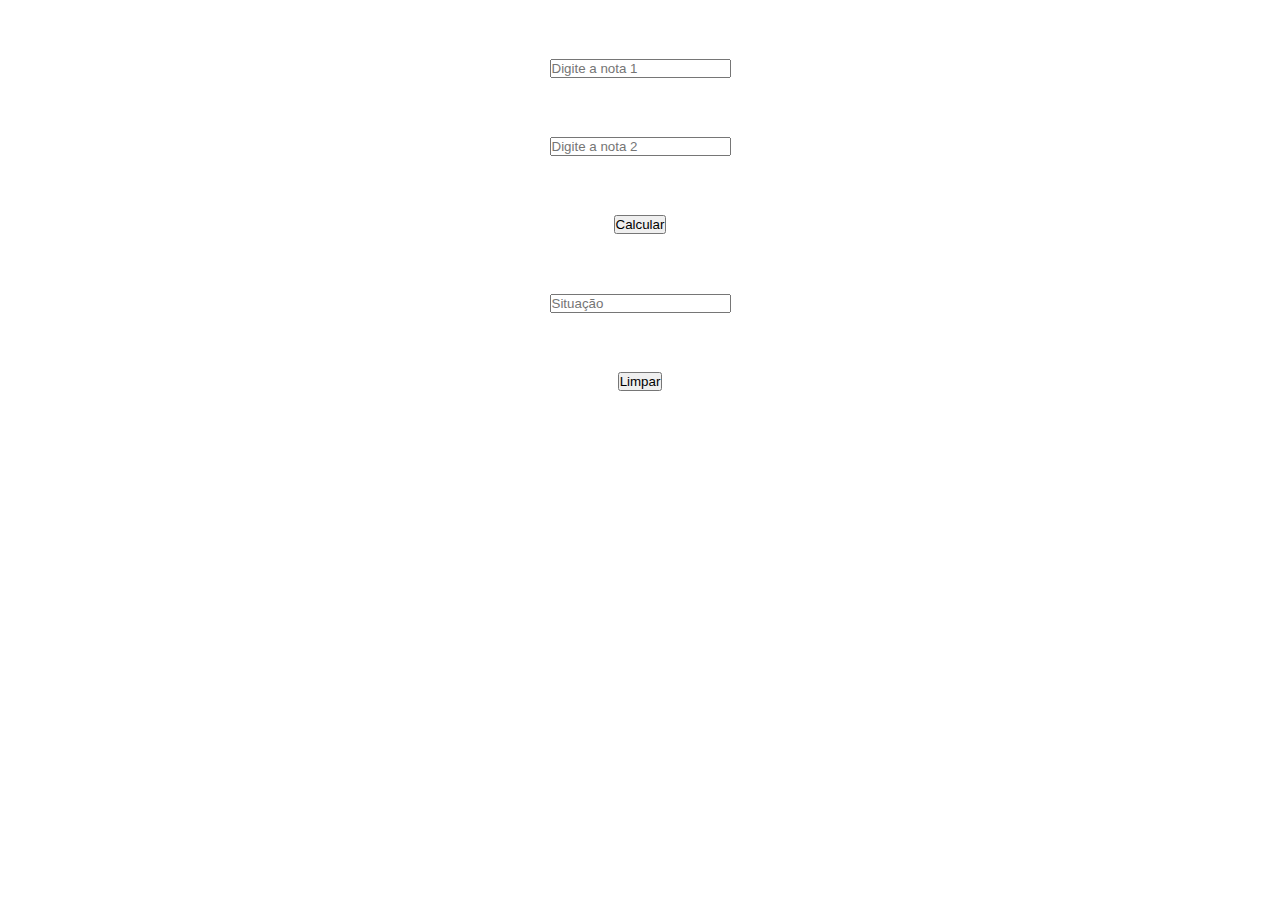
<file: aula-01/index.html>
<!DOCTYPE html>
<html lang="pt-BR">
  <head>
    <meta charset="UTF-8" />
    <meta name="viewport" content="width=device-width, initial-scale=1.0" />
    <link rel="stylesheet" href="./style.css">
    <script src="./app.js" defer></script>
    <title>Document</title>
  </head>
  <body>

    <form id="form">
        <!-- caixa de texto -->
      <input id="nota1" type="text" placeholder="Digite a nota 1" />
      <input id="nota2" type="text" placeholder="Digite a nota 2" />
      <button id="calcular" type="button">Calcular</button>
      <input id="situacao" placeholder="Situação">
      <button id="limpar" >Limpar</button>
    </form>

  </body>
</html>
</file>
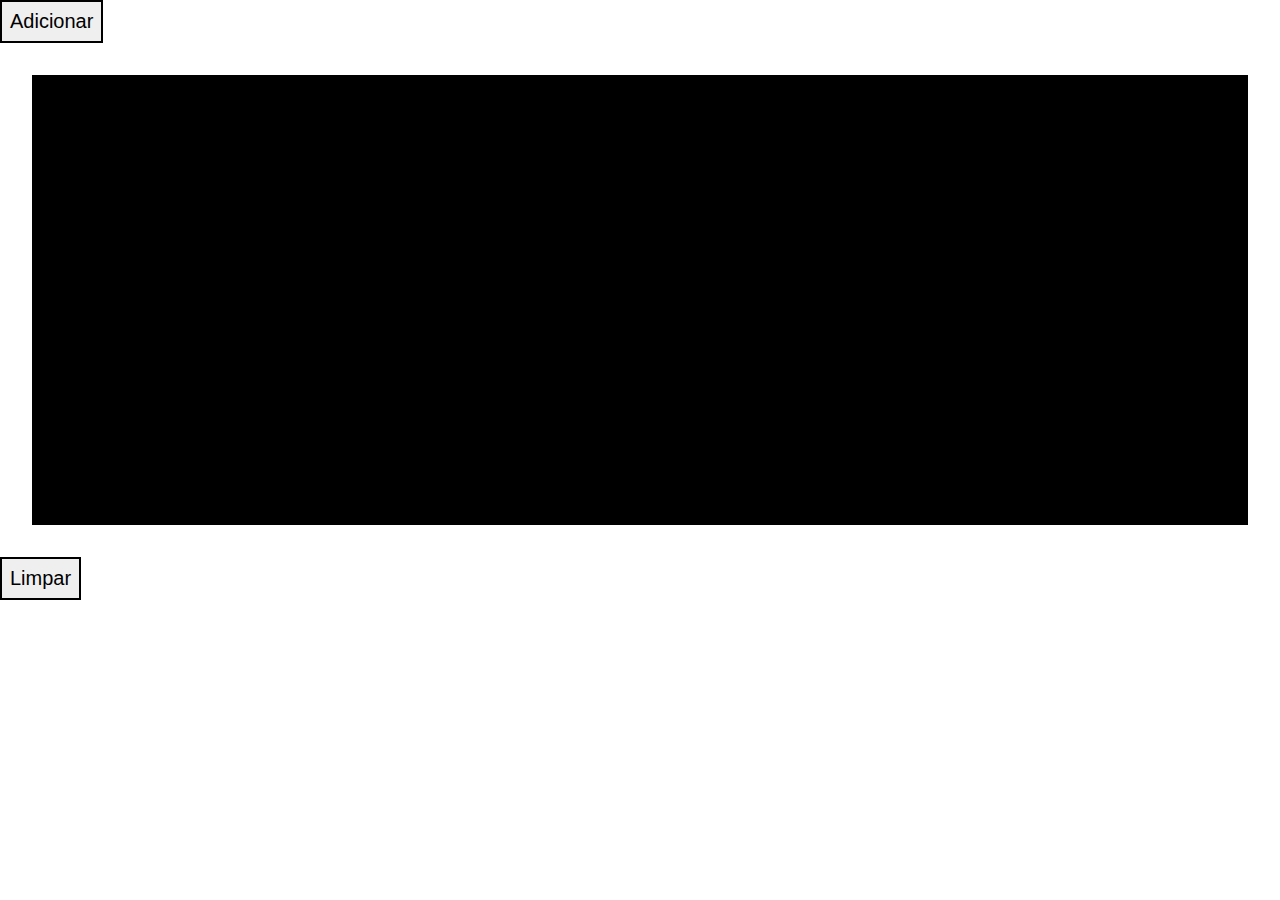
<file: aula-02/index.html>
<!DOCTYPE html>
<html lang="en">
<head>
    <meta charset="UTF-8">
    <meta name="viewport" content="width=device-width, initial-scale=1.0">
    <link rel="stylesheet" href="./style.css">
    <script src="./main.js" defer></script>
    <title>Manipulando elementos</title>
</head>
<body>
    <button id="add" class="add">Adicionar</button>
    <div id="container" class="container" >

    </div>
    <button id="limpar" class="limpar" >Limpar</button>
</body>
</html>
</file>
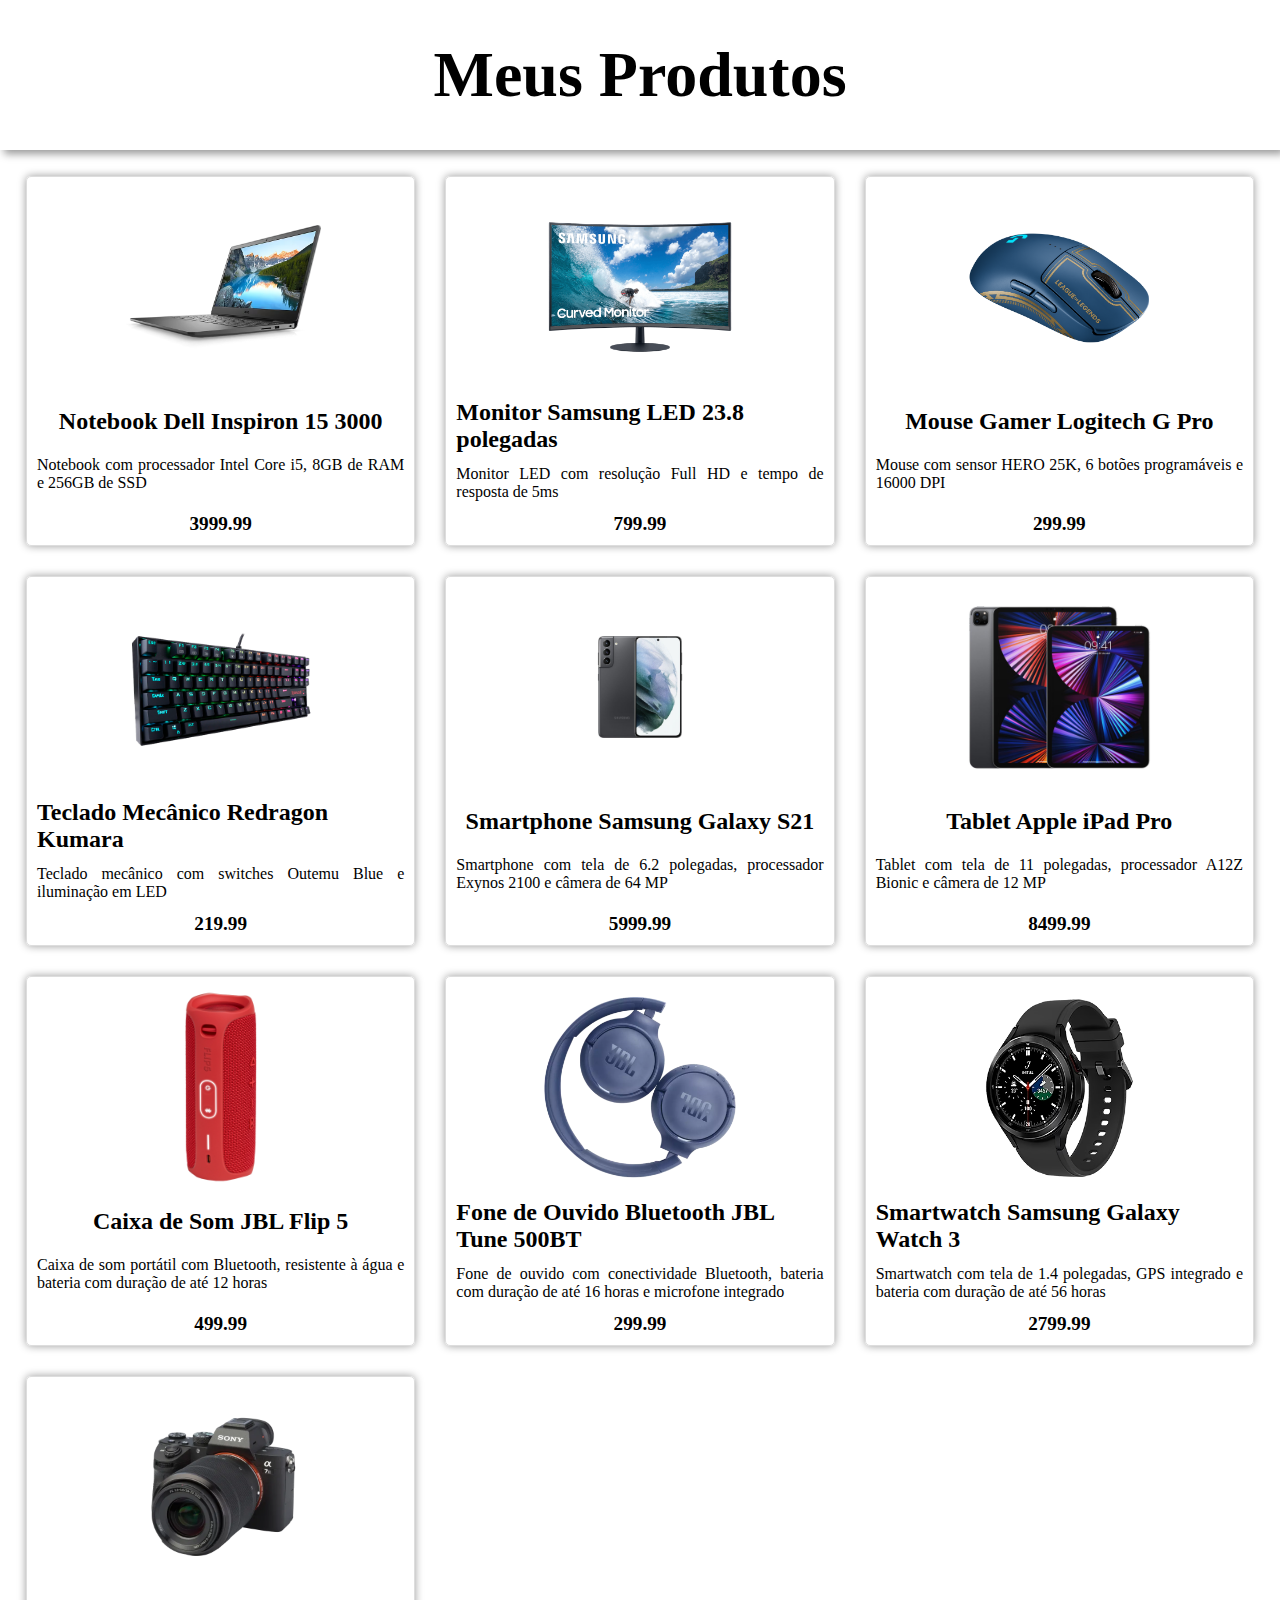
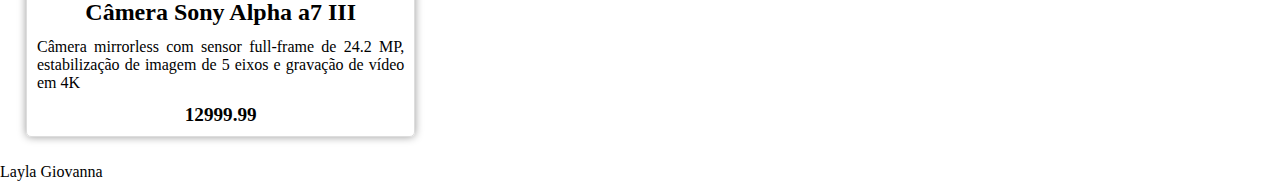
<file: aula-03/index.html>
<!DOCTYPE html>
<html lang="pt-BR">
<head>
    <meta charset="UTF-8">
    <meta name="viewport" content="width=device-width, initial-scale=1.0">
    <link rel="stylesheet" href="./style.css">
    <script src="./index.js" defer type="module"></script>
    <title>Produtos</title>
</head>
<body>
    <header>
        <h1>Meus Produtos</h1>
    </header>

    <main>
        <div class="container" id="container">
           <!--  <div class="card">
                <img src="./img/caixa-de-som-jbl-flip-5.png" alt="" class="card__image">
                <h5 class="card__title">Caixa de Som</h5>
                <p class="card__description">Lorem ipsum, dolor sit amet consectetur adipisicing elit.</p>
                <span class="card__price">R$200,00</span>
            </div> -->
        </div>
    </main>

    <footer>
        <p class="footer__text">Layla Giovanna</p>
    </footer>
</body>
</html>
</file>
<file: aula-01/style.css>
/* reset */
*{
    padding: 0%;
    margin: 0;
    box-sizing: border-box;
}

form{
    display: flex;
    flex-direction: column;
    justify-content: space-evenly;
    align-items: center;
    width: 50vw;
    height: 50vh;
    margin: auto;
}

.vermelho{
    background-color: tomato;
}
.verde{
    background-color: green;
}
</file>
<file: aula-02/style.css>
/* Reset */
*{
    margin: 0;
    padding: 0%;
    box-sizing: border-box;
}

.container{
    display: flex;
    gap: 12px;
    padding: 12px;
    min-height: 50vh;
    background-color: #000;
    margin: 32px;
    color: #fff;
    flex-wrap: wrap;

}
.add{
    font-size: 20px;
    padding: 8px;
    border-color: none;
    border-style: solid;
}
.limpar{
    font-size: 20px;
    padding: 8px;
    border-color: none;
    border-style: solid;
}


.aluno{
    height: 200px;
    width:200px;
    display: flex;
    flex-direction: column;
    justify-content: space-evenly;
}

.aluno__title{
    text-align: center;
    padding: 10px;
    font-size: 18px;
    text-transform: uppercase;
}

.nota{
    height: 200px;
    width:200px;
    flex-wrap: wrap;
}

.nota__title{
    text-align: center;
    padding: 10px;
    font-size:72px;
    
}

.vermelho{
    background-color: tomato;
}
.verde{
    background-color: green;
}
</file>
<file: aula-03/style.css>
/* Reset */
*{
    margin: 0;
    padding: 0;
    box-sizing: border-box;
}

header{
    display: grid;
    place-content: center;
    height: 150px;
    box-shadow: 4px 4px 8px #0006;
    font-size: 2rem;
}

.container{
    display: grid;
    /* ajusta o break point */
    grid-template-columns: repeat(auto-fit , minmax(300px, 1fr));
    padding: 26px;
    gap: 30px;
    flex-wrap: wrap;
}

.card{
    display: flex;
    flex-direction: column;
    justify-content: space-between;
    align-items: center;
    gap: 12px;
    border: 1px solid #ddd;
    border-radius: 5px;
    box-shadow: 0px 0px 8px #0006;
    padding: 10px;
    cursor: pointer;
}
.card:hover{
    box-shadow: 0px 0px 8px #00f7;
}

.card__image{
    width: 200px;
    height: 200px;
    object-fit: contain;
}

.card__title{
    font-size: 1.5rem;
}

.card__description{
    font-size: 1rem;
    text-align: justify;
}

.card__price{
    width: 100%;
    font-size: 1.2rem;
    font-weight: 900;
    text-align: center;
}
</file>
